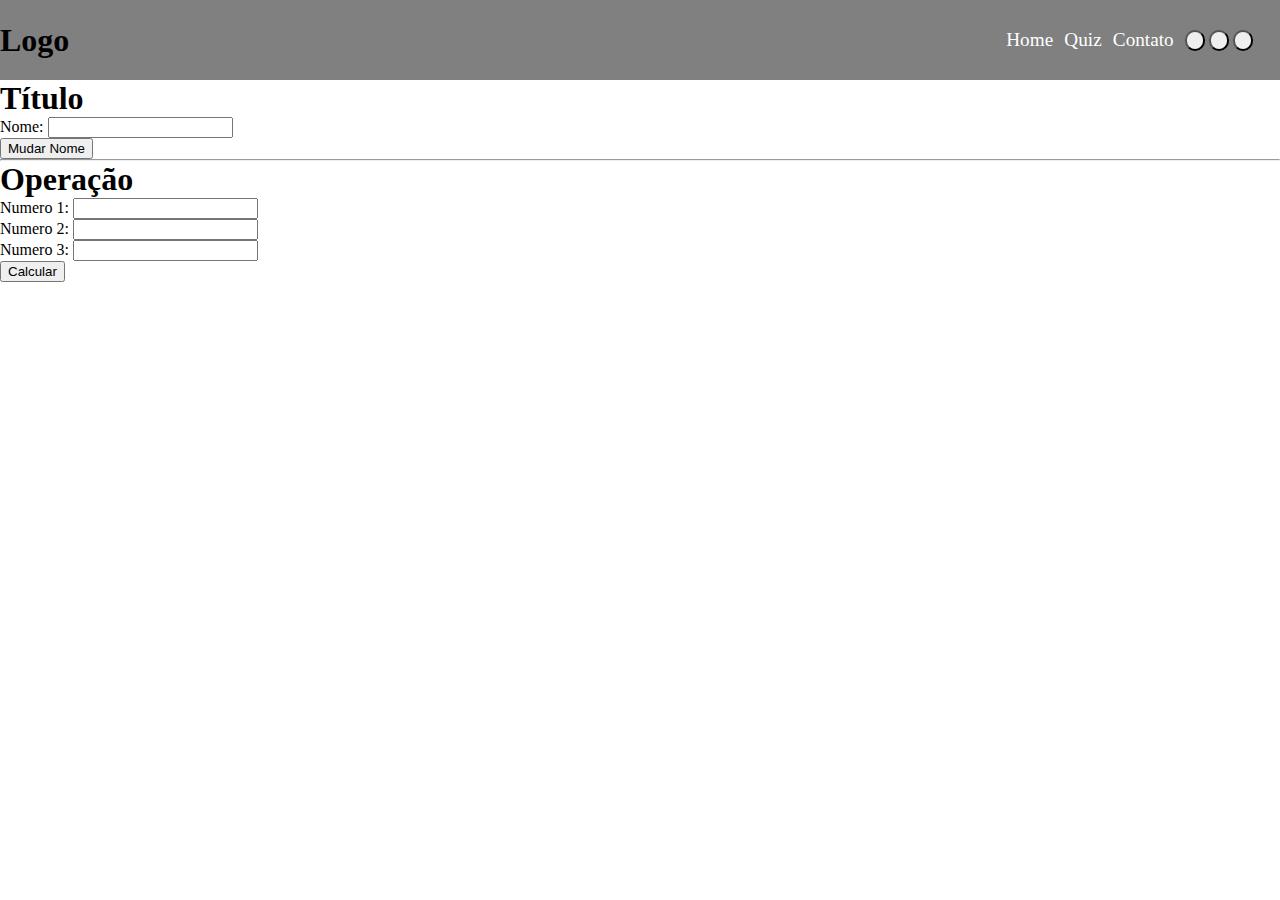
<file: index.html>
<!DOCTYPE html>
<html lang="pt-br">
<head>
    <meta charset="UTF-8">
    <meta name="viewport" content="width=device-width, initial-scale=1.0">
    <title>Projeto 1</title>
<link rel="stylesheet" href="src/css/estilo.css">
</head>
<body>
    <header>
        <h1 class="logo">Logo</h1>
        <nav>
            <ul>
                <li><a href="index.html">Home</a></li>
                <li><a href="quiz.html">Quiz</a></li>
                <li><a href="#">Contato</a></li>
                <div class="mudarcor">
                    <input type="button" class="cor" onclick="trocar('#c13aaee1')">
                    <input type="button" class="cor" onclick="trocar('#0AEF5EE1')">
                    <input type="button" class="cor" onclick="trocar('#0DACEB22')">
                </div>
            </ul>
        </nav>
    </header>
    <section class="home">
        <div class="titulo">
            <h1 id="titulo">Título</h1>
            <p>Nome: <input id="nome" type="text"></p>
            <button onclick="mudar()"> Mudar Nome</button>
            <hr>
        </div>
    </section>

    <section class="operação">
        <h1>Operação</h1>
        <p>Numero 1:<label for="Num1:"></label>
            <input type="text" id="num1">
        </p>
        <p>Numero 2:<label for="num2:"></label>
            <input type="text" id="num2">
        </p>
        <p>Numero 3:<label for="num3:"></label>
        <input type="text" id="num3">
        </p>
<button type="submit" id="calcular" onclick="calc()">Calcular</button>
<p id="resultado"></p>
    </section>



    <!--Chamando o javascript externo-->
    <script src="src/js/script.js"></script>
</body>
</html>
</file>
<file: src/css/estilo.css>
/*reset basico*/
*{
    margin: 0;
    padding: 5;
    box-sizing: border-box;
    
}


header{
    display: flex;
    height: 80px;
    background-color: grey; 
    justify-content: space-between;
    align-items: center;
}
header nav ul{
    display: flex;
    list-style-type: none;
    align-items: center;
    padding:1.7rem;
    gap:0.7rem;
}

header nav ul a{
    color:white;
    text-decoration: none;
    font-size: 1.2rem;
}
header nav ul a:hover{
    text-decoration: underline;
    color: blueviolet;
}

.cor{
    width:20px;
    border-radius: 100px;
}
</file>
